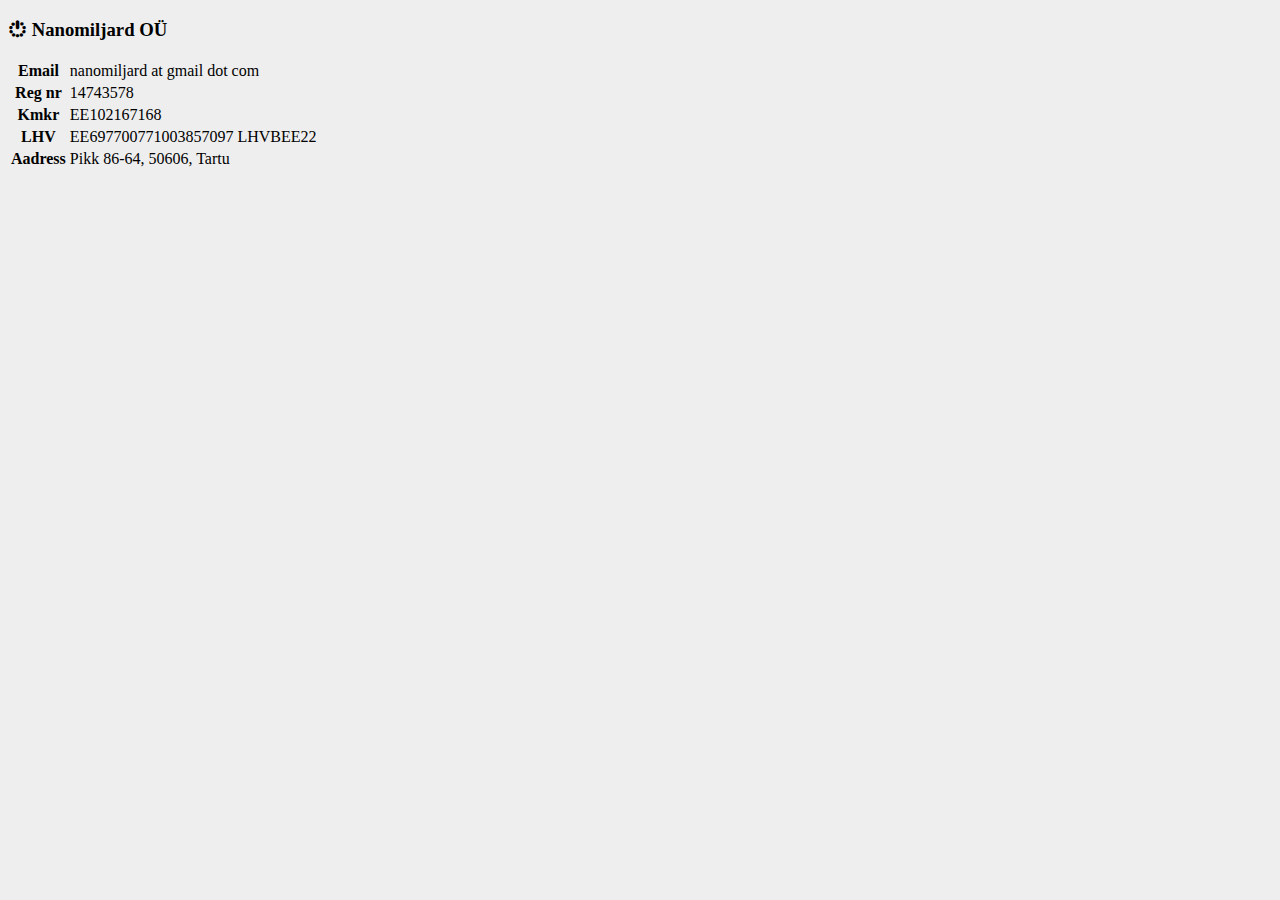
<file: index.html>
<!DOCTYPE html>
<html>
    <head>
<style>
@font-face {
      font-family: 'nanomiljard';
      src: url('./font/nanomiljard.eot?47889766');
      src: url('./font/nanomiljard.eot?47889766#iefix') format('embedded-opentype'),
           url('./font/nanomiljard.woff?47889766') format('woff'),
           url('./font/nanomiljard.ttf?47889766') format('truetype'),
           url('./font/nanomiljard.svg?47889766#nanomiljard') format('svg');
      font-weight: normal;
      font-style: normal;
    }
</style>
    <link rel="shortcut icon" href="image/favicon.ico" type="image/x-icon">
    </head>
    <body style="background-color: #eee">
      <h3><span style="font-family:nanomiljard;">&#xe900;</span> Nanomiljard O&Uuml;</h3>
        <table>
            <tr> <th>Email</th><td>nanomiljard at gmail dot com</td> </tr>
            <tr> <th>Reg nr</th><td>14743578</td> </tr>
            <tr> <th>Kmkr</th><td>EE102167168</td> </tr>
            <tr> <th>LHV</th><td>EE697700771003857097 LHVBEE22</td> </tr>
            <tr> <th>Aadress</th><td>Pikk 86-64, 50606, Tartu</td> </tr>
            <tr> <th></th><td></td> </tr>
        </table>
    </body>
</html>
</file>
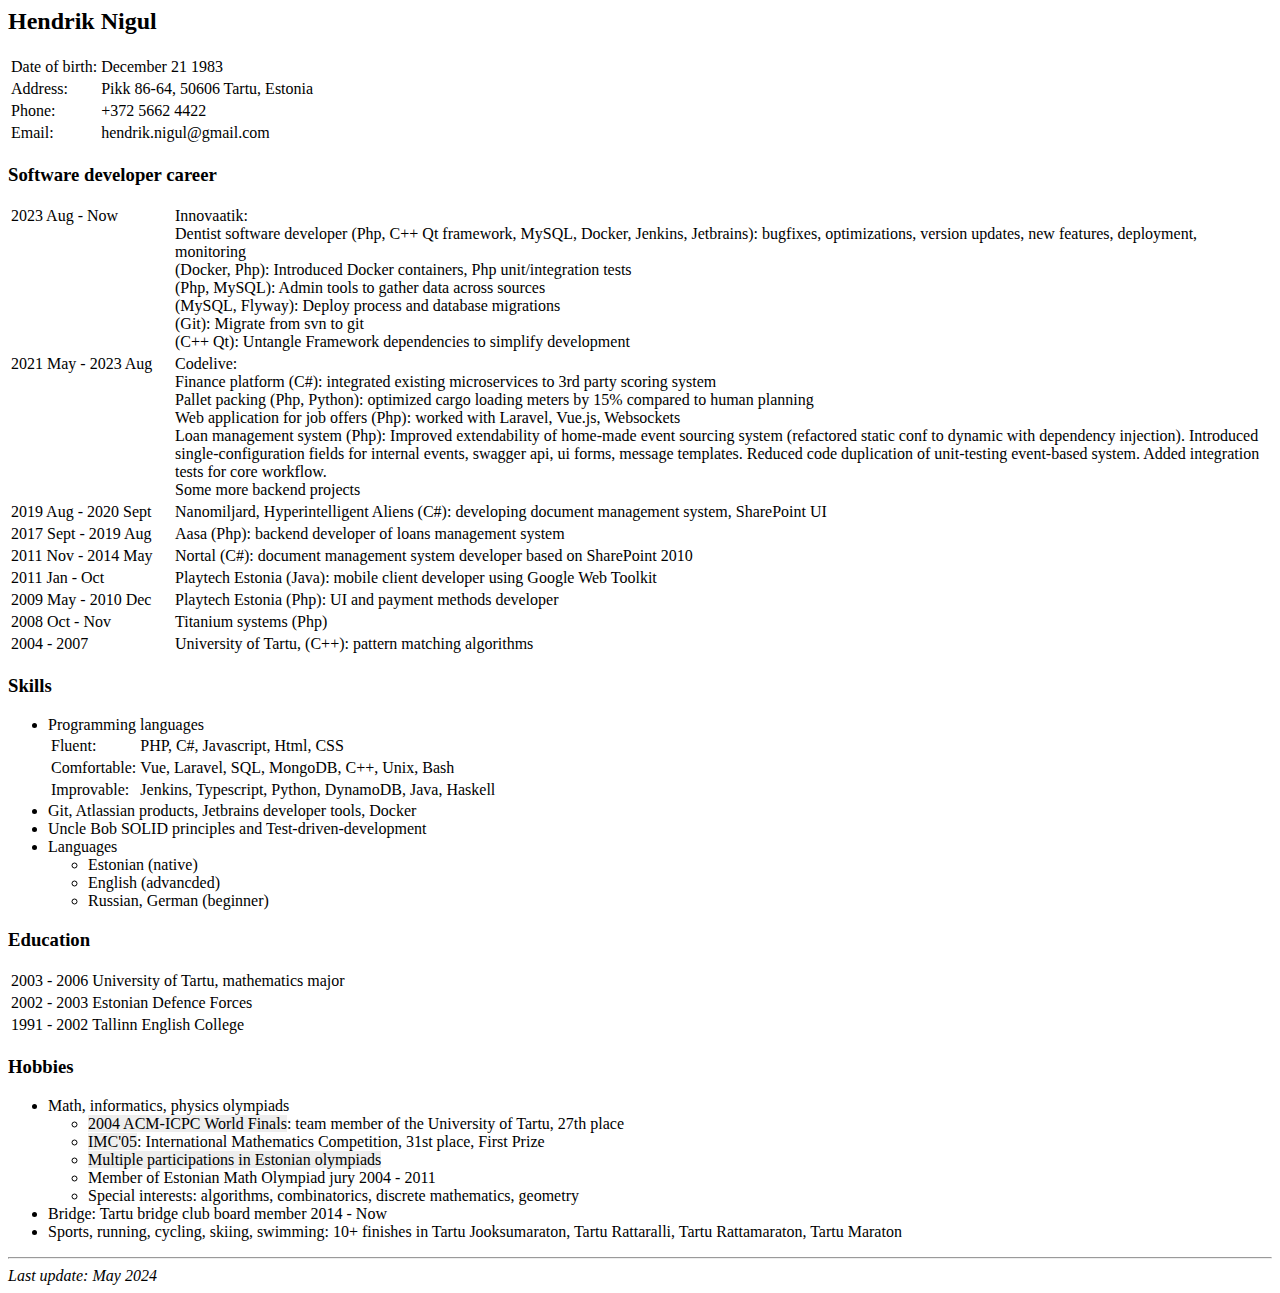
<file: cv.html>
<!DOCTYPE HTML PUBLIC "-//W3C//DTD HTML 4.01 Transitional//EN">
<html lang="en">
<head>
	<meta http-equiv="Content-Type" content="text/html; charset=iso-8859-15">
	<style type="text/css">
		td { vertical-align: top; }
		a {
			text-decoration: none;
			color: black;
			background: #eee;
		}
		@media print {
			.pagebreak { page-break-before: always; } /* page-break-after works, as well */
			a { text-decoration: none; }
		}	</style>
	<title>Hendrik Nigul</title>
</head>
<body>
<H2>Hendrik Nigul</H2>
<table>
<tr><td>Date of birth:<td>December 21 1983 
<tr><td>Address:<td>Pikk 86-64, 50606 Tartu, Estonia
<tr><td>Phone:<td>+372 5662 4422 
<tr><td>Email:<td>hendrik.nigul&#64;&#103;&#109;&#097;&#105;&#108;&#046;&#099;&#111;&#109;
</table>
<H3>Software developer career</H3> 
<table>
<tr><td style="min-width: 160px;">2023 Aug - Now<td>Innovaatik:
	<div>Dentist software developer (Php, C++ Qt framework, MySQL, Docker, Jenkins, Jetbrains): bugfixes, optimizations, version updates, new features, deployment, monitoring</div>
	<div>(Docker, Php): Introduced Docker containers, Php unit/integration tests</div>
	<div>(Php, MySQL): Admin tools to gather data across sources</div>
	<div>(MySQL, Flyway): Deploy process and database migrations</div>
	<div>(Git): Migrate from svn to git</div>
	<div>(C++ Qt): Untangle Framework dependencies to simplify development</div>
<tr><td style="min-width: 160px;">2021 May - 2023 Aug<td>Codelive:
	<div>Finance platform (C#): integrated existing microservices to 3rd party scoring system</div>
	<div>Pallet packing (Php, Python): optimized cargo loading meters by 15% compared to human planning</div>
	<div>Web application for job offers (Php): worked with Laravel, Vue.js, Websockets</div>
	<div>Loan management system (Php): Improved extendability of home-made event sourcing system
		(refactored static conf to dynamic with dependency injection).
		Introduced single-configuration fields for internal events, swagger api, ui forms, message templates.
		Reduced code duplication of unit-testing event-based system. Added integration tests for core workflow.
	</div>
	<div>Some more backend projects</div>
<tr><td>2019 Aug - 2020 Sept<td>Nanomiljard, Hyperintelligent Aliens (C#): developing document management system, SharePoint UI
<tr><td>2017 Sept - 2019 Aug<td>Aasa (Php): backend developer of loans management system
<tr><td>2011 Nov - 2014 May<td>Nortal (C#): document management system developer based on SharePoint 2010
<tr><td>2011 Jan - Oct<td>Playtech Estonia (Java): mobile client developer using Google Web Toolkit
<tr><td>2009 May - 2010 Dec<td>Playtech Estonia (Php): UI and payment methods developer
<tr><td>2008 Oct - Nov<td>Titanium systems (Php)
<tr><td>2004 - 2007<td>University of Tartu, (C++): pattern matching algorithms
</table>
<H3>Skills</H3>
<ul><li>Programming languages
<table>
	<tr><td>Fluent: </td><td>PHP, C#, Javascript, Html, CSS</td></tr>
	<tr><td>Comfortable: </td><td>Vue, Laravel, SQL, MongoDB, C++, Unix, Bash</td></tr>
	<tr><td>Improvable: </td><td>Jenkins, Typescript, Python, DynamoDB, Java, Haskell</td></tr>
</table>
</li>
<li>Git, Atlassian products, Jetbrains developer tools, Docker
<li>Uncle Bob SOLID principles and Test-driven-development
<li>Languages
<ul>
	<li> Estonian (native)
	<li> English (advancded)
	<li> Russian, German (beginner)
</ul></li>
<!--<li>Driver's licence B</li>-->
</ul>
<div class="pagebreak"></div>
<H3>Education</H3>
<table>
	<tr><td>2003 - 2006<td>University of Tartu, mathematics major
	<tr><td>2002 - 2003<td>Estonian Defence Forces
	<tr><td>1991 - 2002<td>Tallinn English College
</table>
<H3>Hobbies</H3>
<ul>
<li>Math, informatics, physics olympiads
<ul>
<li><a href="http://icpc.baylor.edu/past/icpc2004/report.html">
	2004 ACM-ICPC World Finals</a>: team member of the University of Tartu, 27th place
<li><a href="http://www.imc-math.org.uk/index.php?year=2005">
	IMC'05</a>: International Mathematics Competition, 31st place, First Prize
<li><a href="https://eoa.ee/?name_id=2567">Multiple participations in Estonian olympiads</a>	
<!--<li>TopCoder <a href="http://www.topcoder.com/tc?module=MemberProfile&amp;cr=8580975">member profile</a>
<li>TopCoder <a href="http://www.topcoder.com/tc?module=COMHistory&amp;achtid=5"> Coder of the Month 2007 June</a>-->
<li>Member of Estonian Math Olympiad jury 2004 - 2011
<li>Special interests: algorithms, combinatorics, discrete mathematics, geometry
</ul>
<li>Bridge: Tartu bridge club board member 2014 - Now
<li>Sports, running, cycling, skiing, swimming: 10+ finishes in Tartu Jooksumaraton, Tartu Rattaralli, Tartu Rattamaraton, Tartu Maraton
</ul>
<hr>
<address>
Last update: May 2024
</address>
</body>
</html>
</file>
